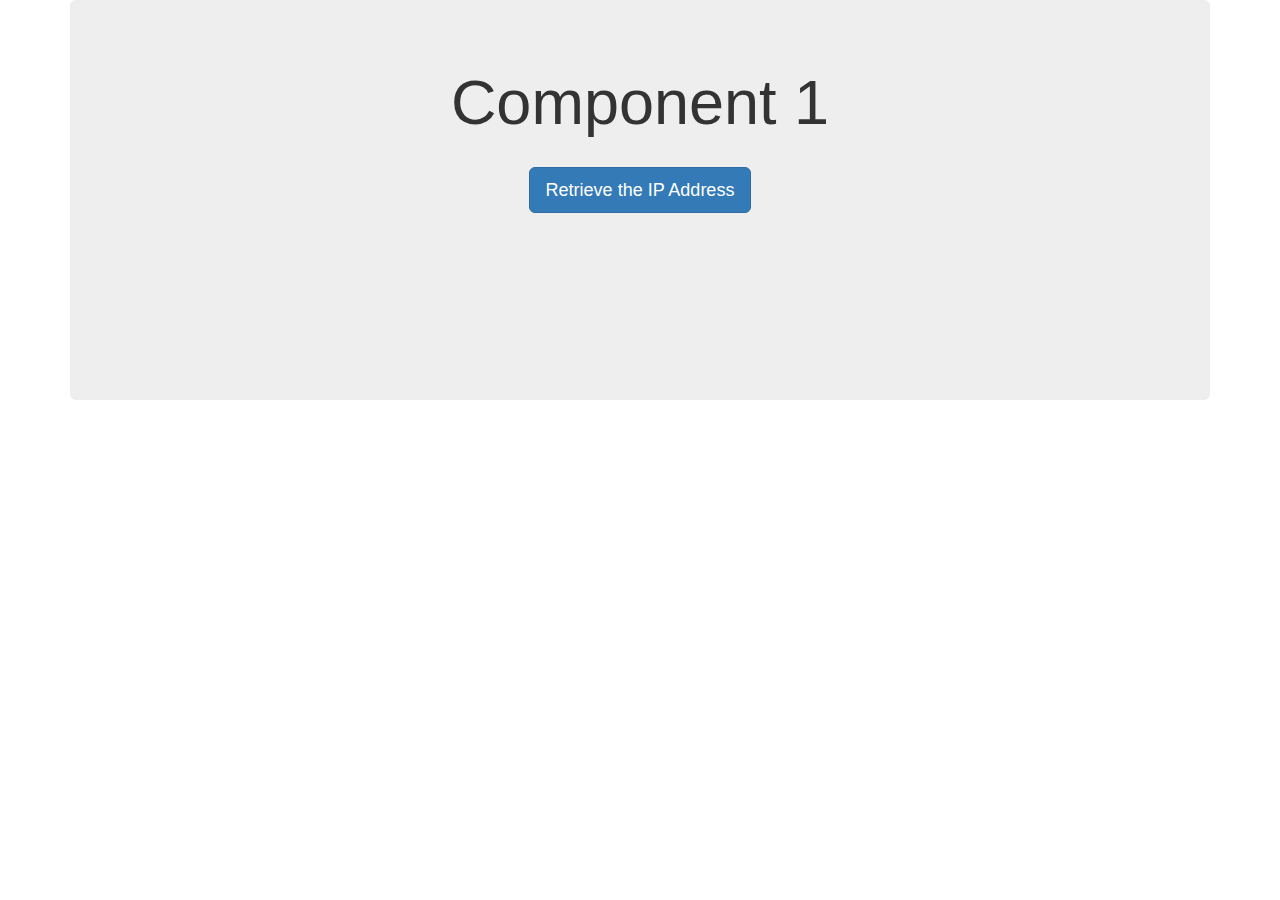
<file: index.html>
<!DOCTYPE html>
<html lang="en">
<head>
	<meta charset="UTF-8">
	<title>Dulux test</title>
	<link href="stylesheets/styles.css" rel="stylesheet" type="text/css" />
	<!-- HTML5 shim and Respond.js for IE8 support of HTML5 elements and media queries -->
    <!--[if lt IE 9]>
      <script src="https://oss.maxcdn.com/html5shiv/3.7.3/html5shiv.min.js"></script>
      <script src="https://oss.maxcdn.com/respond/1.4.2/respond.min.js"></script>
    <![endif]-->

	<script src="https://ajax.googleapis.com/ajax/libs/jquery/3.1.1/jquery.min.js"></script>
	<script src="javascripts/bootstrap.min.js"></script>
	<script src="javascripts/dulux.js"></script>
</head>
<body>
	<div class="container">
      <div class="jumbotron jumbotron-component">
        <h1>Component 1</h1>
        <p>
          <a id="send" class="btn btn-lg btn-primary btn-submit" role="button">Retrieve the IP Address</a>
        </p>

		<!-- Loading image -->
		<div id="loadingDiv" class="loading-img"><img src="images/loading.gif" alt="loading image"></div>
      </div>
    </div> <!-- /container -->

	<script>
		dulux.init();
		dulux.getData();
	</script>
</body>
</html>
</file>
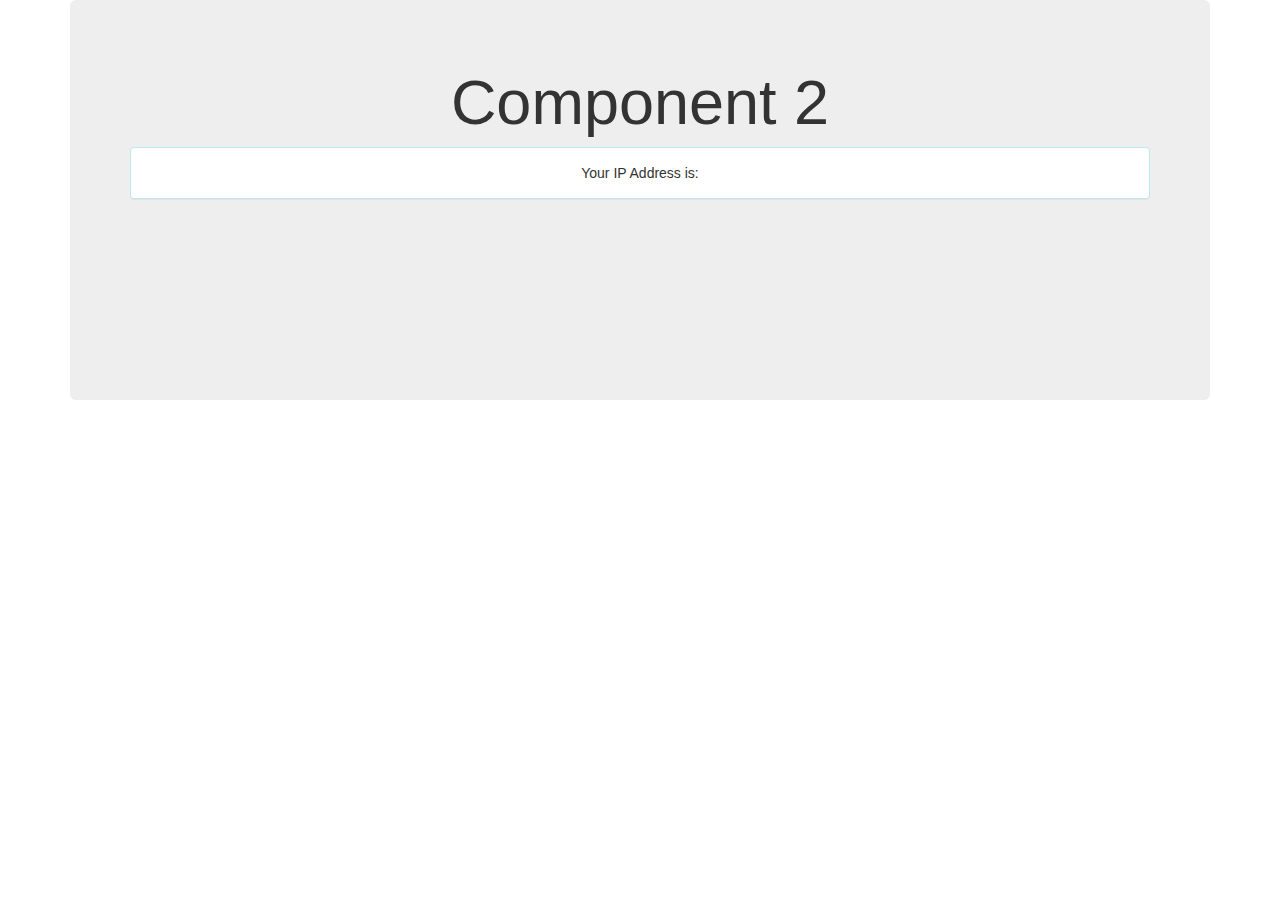
<file: results.html>
<!DOCTYPE html>
<html lang="en">
<head>
	<meta charset="UTF-8">
	<title>Dulux results</title>
	<link href="stylesheets/styles.css" rel="stylesheet" type="text/css" />
	<!-- HTML5 shim and Respond.js for IE8 support of HTML5 elements and media queries -->
    <!--[if lt IE 9]>
      <script src="https://oss.maxcdn.com/html5shiv/3.7.3/html5shiv.min.js"></script>
      <script src="https://oss.maxcdn.com/respond/1.4.2/respond.min.js"></script>
    <![endif]-->

	<script src="https://ajax.googleapis.com/ajax/libs/jquery/3.1.1/jquery.min.js"></script>
	<script src="javascripts/bootstrap.min.js"></script>
	<script src="javascripts/dulux.js"></script>
</head>
<body>
	<div class="container">
      <div class="jumbotron jumbotron-component">
        <h1>Component 2</h1>
        <div class="panel panel-info">
			<div class="panel-body">
				Your IP Address is: <span id="resultsDiv" class="result"></span>
			</div>
		</div>
      </div>
    </div> <!-- /container -->
	
	<script>
		dulux.showData();
	</script>
</body>
</html>
</file>
